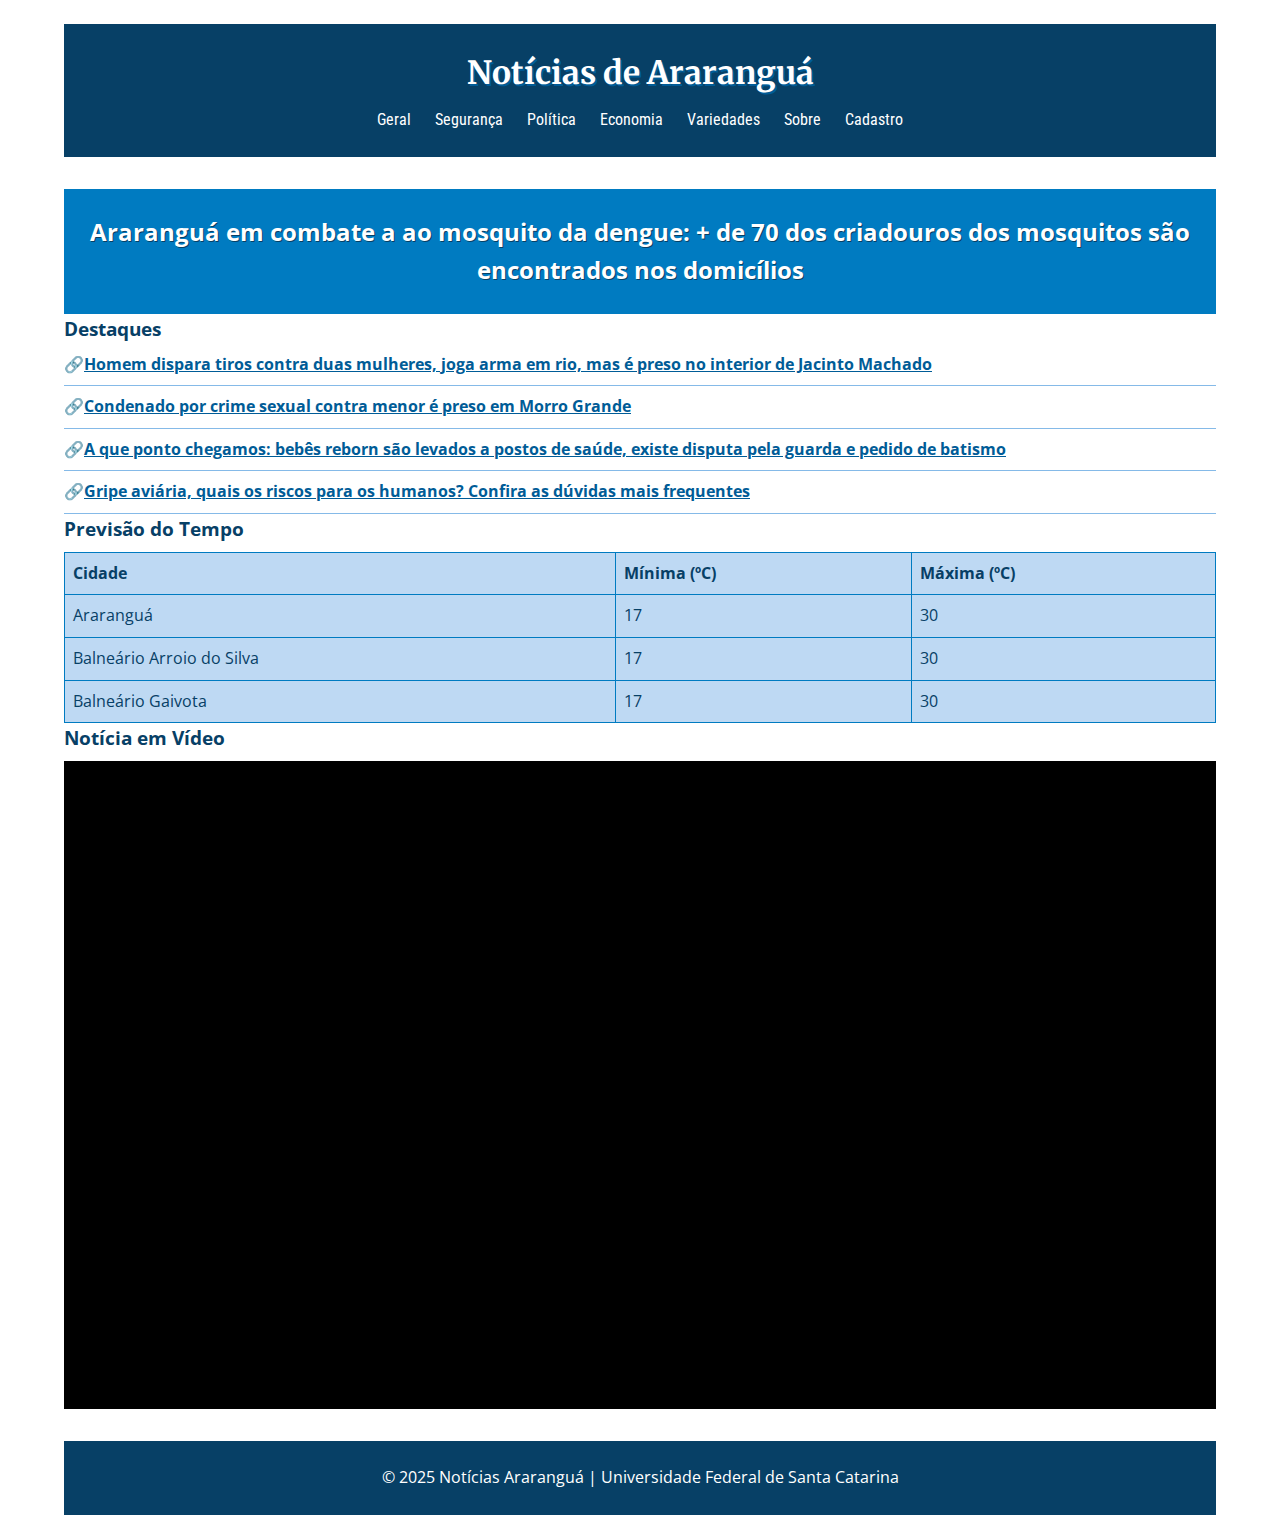
<file: index.html>
<!DOCTYPE html>
<html lang="pt-BR">
<head>
    <meta charset="UTF-8"/>
    <meta name="viewport" content="width=device-width, initial-scale=1.0"/>
    <meta name="description" content="As principais notícias de Araranguá e região em tempo real. Fique por dentro de tudo que acontece no Sul de Santa Catarina."/>
    <title>Notícias de Araranguá</title>
    <link href="https://fonts.googleapis.com/css2?family=Merriweather:wght@700&family=Open+Sans&family=Roboto+Condensed&display=swap" rel="stylesheet">
    <link rel="stylesheet" href="styles.css" />
    <link rel="apple-touch-icon" sizes="180x180" href="favicon/apple-touch-icon.png">
    <link rel="icon" type="image/png" sizes="32x32" href="favicon/favicon-32x32.png">
    <link rel="icon" type="image/png" sizes="16x16" href="favicon/favicon-16x16.png">
    <link rel="manifest" href="favicon/site.webmanifest">
</head>
<body>
    <header class="main-header">
        <h1>Notícias de Araranguá</h1>
        <nav>
            <ul>
                <li><a href="index.html">Geral</a></li>
                <li><a href="#">Segurança</a></li>
                <li><a href="#">Política</a></li>
                <li><a href="#">Economia</a></li>
                <li><a href="#">Variedades</a></li>
                <li><a href="about.html">Sobre</a></li>
                <li><a href="register.html">Cadastro</a></li>
            </ul>
        </nav>
    </header>
    <main>
        <section class="banner">
            <h2>Araranguá em combate a ao mosquito da dengue: + de 70 dos criadouros dos mosquitos são encontrados nos domicílios</h2>
        </section>
        <section class="news">
            <h3>Destaques</h3>
            <ul class="news-list">
                <li><a href="news.html">Homem dispara tiros contra duas mulheres, joga arma em rio, mas é preso no interior de Jacinto Machado</a></li>
                <li><a href="news.html">Condenado por crime sexual contra menor é preso em Morro Grande</a></li>
                <li><a href="news.html">A que ponto chegamos: bebês reborn são levados a postos de saúde, existe disputa pela guarda e pedido de batismo</a></li>
                <li><a href="news.html">Gripe aviária, quais os riscos para os humanos? Confira as dúvidas mais frequentes</a></li>
            </ul>
        </section>
        <section class="schedule">
            <h3>Previsão do Tempo</h3>
            <table>
                <tr>
                    <th>Cidade</th>
                    <th>Mínima (ºC)</th>
                    <th>Máxima (ºC)</th>
                </tr>
                <tr>
                    <td>Araranguá</td>
                    <td>17</td>
                    <td>30</td>
                </tr>
                <tr>
                    <td>Balneário Arroio do Silva</td>
                    <td>17</td>
                    <td>30</td>
                </tr>
                <tr>
                    <td>Balneário Gaivota</td>
                    <td>17</td>
                    <td>30</td>
                </tr>
            </table>
        </section>
        <section class="video">
            <h3>Notícia em Vídeo</h3>
            <div class="video-container">
                <iframe src="https://www.youtube.com/embed/0lVBuud51qQ?si=YUlPM50HqqXNyNtx"
                        title="YouTube video player"
                        frameborder="0"
                        allow="accelerometer; autoplay; clipboard-write; encrypted-media; gyroscope; picture-in-picture; web-share"
                        referrerpolicy="strict-origin-when-cross-origin"
                        allowfullscreen>
                </iframe>
            </div>
        </section>
    </main>
    <footer>
        <p>&copy; 2025 Notícias Araranguá | Universidade Federal de Santa Catarina</p>
    </footer>
</body>
</html>
</file>
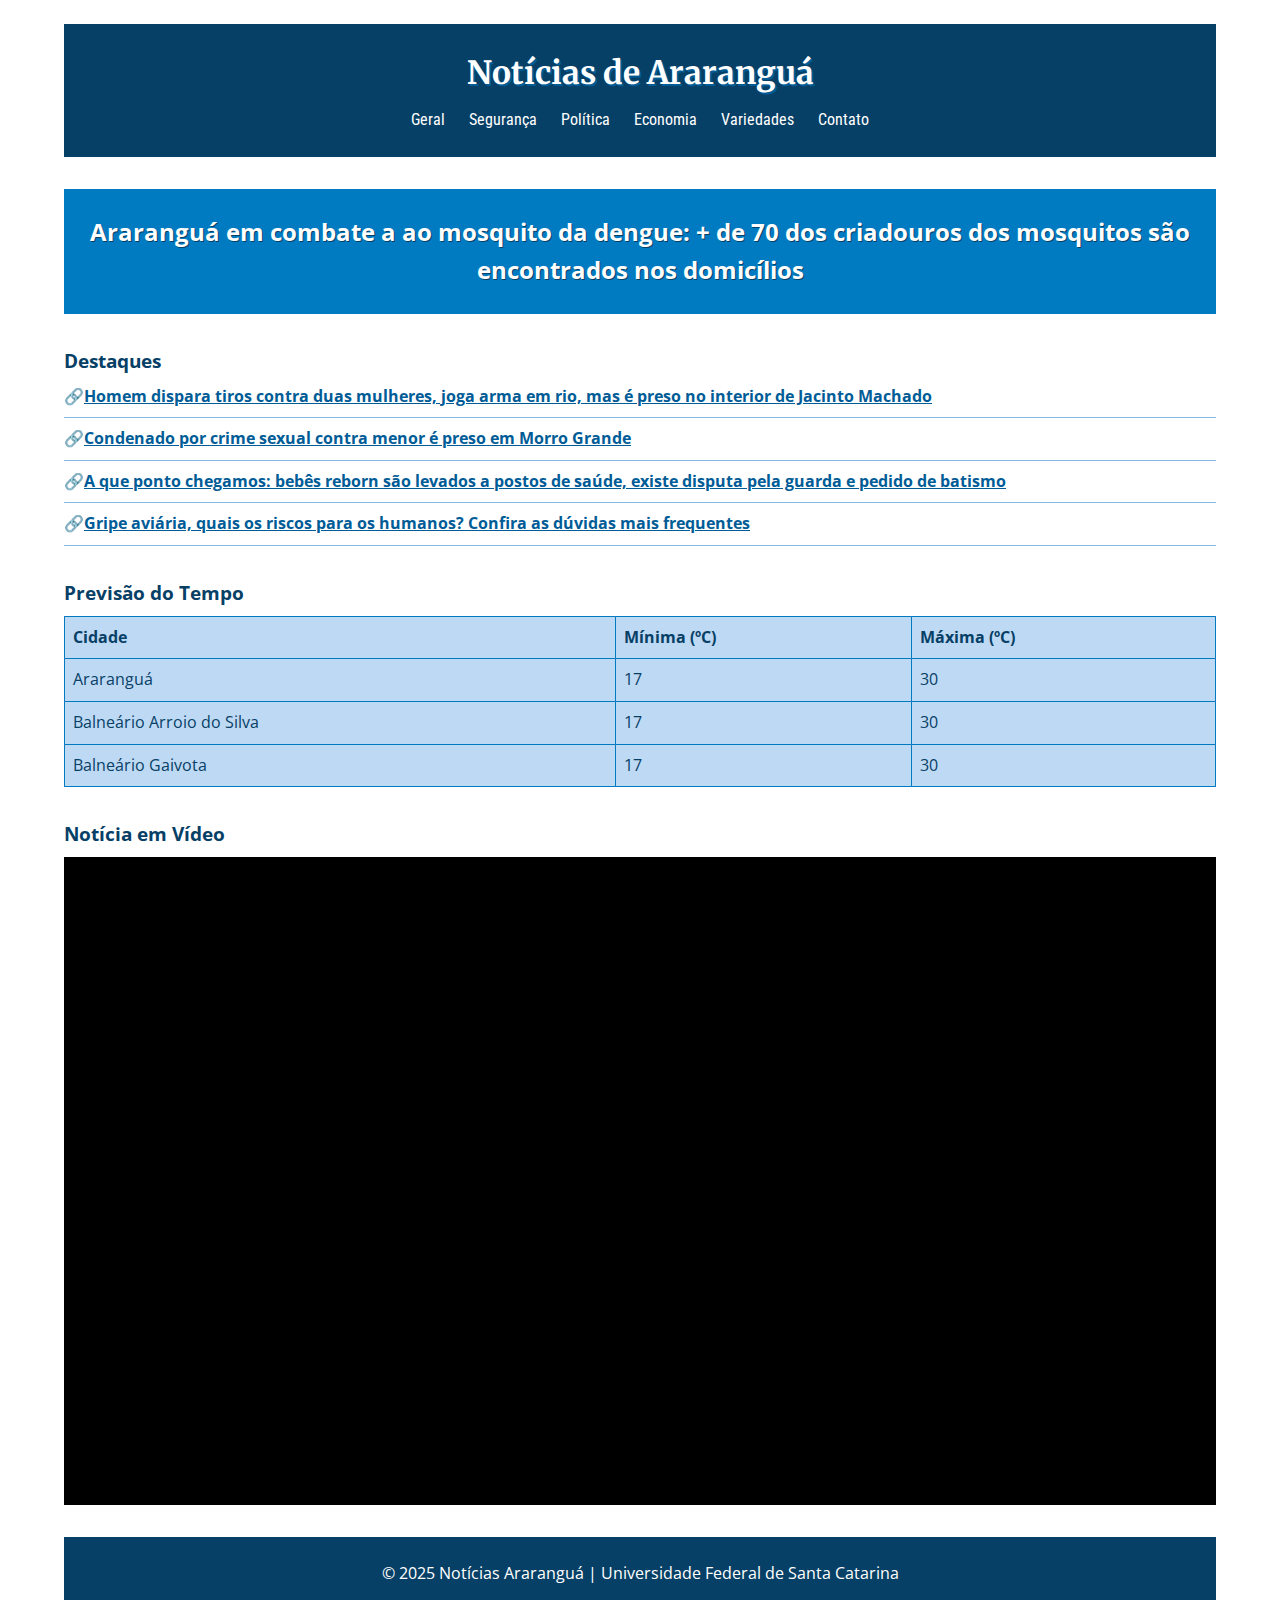
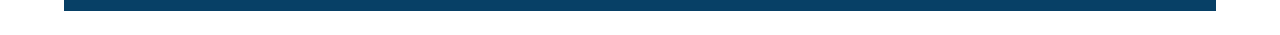
<file: docs/index.html>
<!DOCTYPE html>
<html lang="pt-BR">
<head>
    <meta charset="UTF-8"/>
    <meta name="viewport" content="width=device-width, initial-scale=1.0"/>
    <meta name="description" content="As principais notícias de Araranguá e região em tempo real. Fique por dentro de tudo que acontece no Sul de Santa Catarina."/>
    <title>Notícias de Araranguá</title>
    <link href="https://fonts.googleapis.com/css2?family=Merriweather:wght@700&family=Open+Sans&family=Roboto+Condensed&display=swap" rel="stylesheet">
    <link rel="stylesheet" href="styles.css" />
</head>
<body>
    <header>
        <h1>Notícias de Araranguá</h1>
        <nav>
            <ul>
                <li><a href="/index.html">Geral</a></li>
                <li><a href="#">Segurança</a></li>
                <li><a href="#">Política</a></li>
                <li><a href="#">Economia</a></li>
                <li><a href="#">Variedades</a></li>
                <li><a href="/contact.html">Contato</a></li>
            </ul>
        </nav>
    </header>
    <body>
        <section class="banner">
            <h2>Araranguá em combate a ao mosquito da dengue: + de 70 dos criadouros dos mosquitos são encontrados nos domicílios</h2>
        </section>
        <section class="news">
            <h3>Destaques</h3>
            <ul class="news-list">
                <li><a href="/news.html">Homem dispara tiros contra duas mulheres, joga arma em rio, mas é preso no interior de Jacinto Machado</a></li>
                <li><a href="/news.html">Condenado por crime sexual contra menor é preso em Morro Grande</a></li>
                <li><a href="/news.html">A que ponto chegamos: bebês reborn são levados a postos de saúde, existe disputa pela guarda e pedido de batismo</a></li>
                <li><a href="/news.html">Gripe aviária, quais os riscos para os humanos? Confira as dúvidas mais frequentes</a></li>
            </ul>
        </section>
        <section class="schedule">
            <h3>Previsão do Tempo</h3>
            <table>
                <tr>
                    <th>Cidade</th>
                    <th>Mínima (ºC)</th>
                    <th>Máxima (ºC)</th>
                </tr>
                <tr>
                    <td>Araranguá</td>
                    <td>17</td>
                    <td>30</td>
                </tr>
                <tr>
                    <td>Balneário Arroio do Silva</td>
                    <td>17</td>
                    <td>30</td>
                </tr>
                <tr>
                    <td>Balneário Gaivota</td>
                    <td>17</td>
                    <td>30</td>
                </tr>
            </table>
        </section>
        <section class="video">
            <h3>Notícia em Vídeo</h3>
            <div class="video-container">
                <iframe src="https://www.youtube.com/embed/0lVBuud51qQ?si=YUlPM50HqqXNyNtx"
                        title="YouTube video player"
                        frameborder="0"
                        allow="accelerometer; autoplay; clipboard-write; encrypted-media; gyroscope; picture-in-picture; web-share"
                        referrerpolicy="strict-origin-when-cross-origin"
                        allowfullscreen>
                </iframe>
            </div>
        </section>
    </body>
    <footer>
        <p>&copy; 2025 Notícias Araranguá | Universidade Federal de Santa Catarina</p>
    </footer>
</body>
</html>
</file>
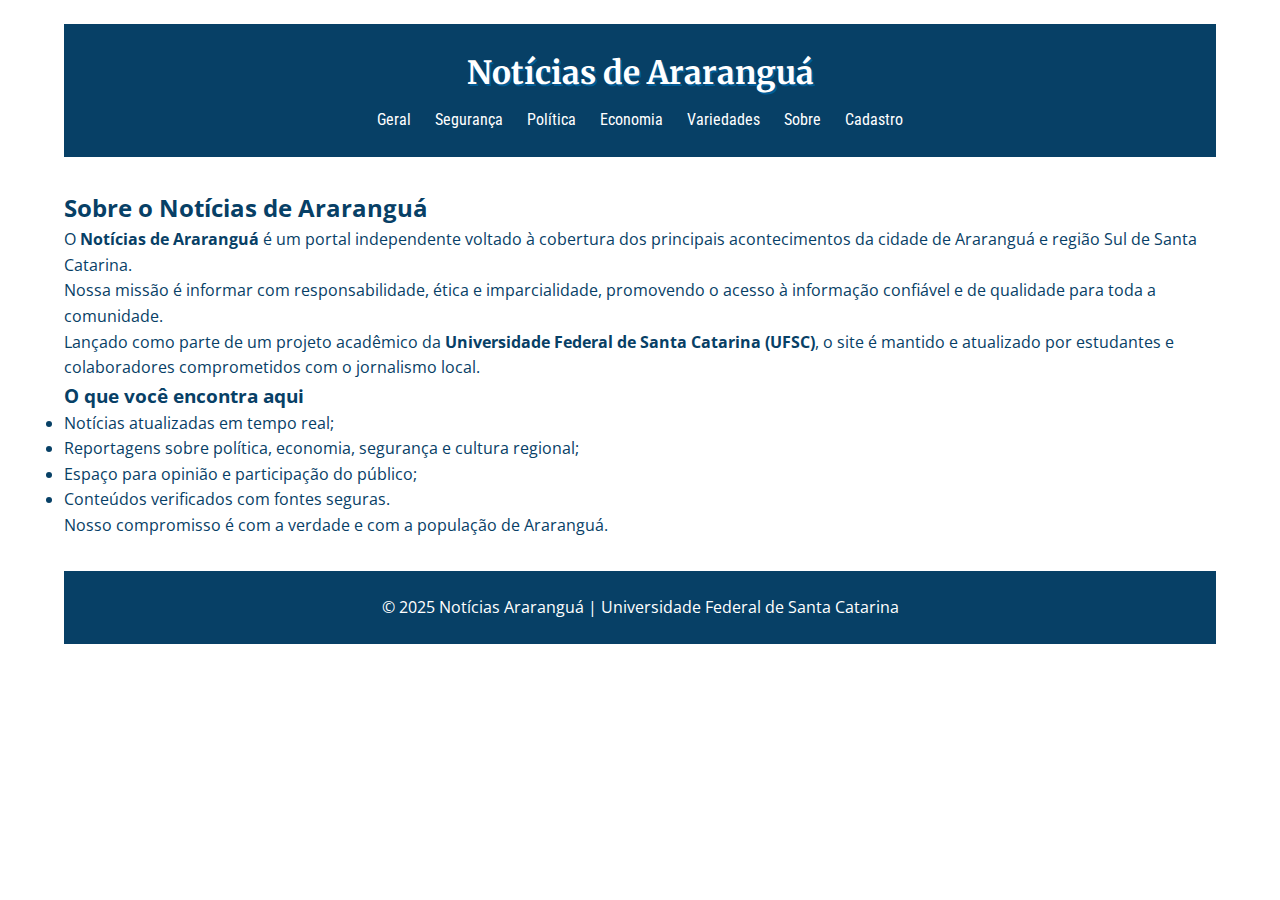
<file: about.html>
<!DOCTYPE html>
<html lang="pt-BR">
<head>
    <meta charset="UTF-8" />
    <meta name="viewport" content="width=device-width, initial-scale=1.0" />
    <meta name="description" content="Saiba mais sobre o portal Notícias de Araranguá, sua missão, equipe e compromisso com a informação de qualidade." />
    <title>Sobre - Notícias de Araranguá</title>
    <link href="https://fonts.googleapis.com/css2?family=Merriweather:wght@700&family=Open+Sans&family=Roboto+Condensed&display=swap" rel="stylesheet">
    <link rel="stylesheet" href="styles.css" />
    <link rel="apple-touch-icon" sizes="180x180" href="favicon/apple-touch-icon.png">
    <link rel="icon" type="image/png" sizes="32x32" href="favicon/favicon-32x32.png">
    <link rel="icon" type="image/png" sizes="16x16" href="favicon/favicon-16x16.png">
    <link rel="manifest" href="favicon/site.webmanifest">
</head>
<body>
    <header class="main-header">
        <h1>Notícias de Araranguá</h1>
        <nav>
            <ul>
                <li><a href="index.html">Geral</a></li>
                <li><a href="#">Segurança</a></li>
                <li><a href="#">Política</a></li>
                <li><a href="#">Economia</a></li>
                <li><a href="#">Variedades</a></li>
                <li><a href="about.html">Sobre</a></li>
                <li><a href="register.html">Cadastro</a></li>
            </ul>
        </nav>
    </header>
    <main>
        <section class="about-section">
            <h2>Sobre o Notícias de Araranguá</h2>
            <p>O <strong>Notícias de Araranguá</strong> é um portal independente voltado à cobertura dos principais acontecimentos da cidade de Araranguá e região Sul de Santa Catarina.</p>
            <p>Nossa missão é informar com responsabilidade, ética e imparcialidade, promovendo o acesso à informação confiável e de qualidade para toda a comunidade.</p>
            <p>Lançado como parte de um projeto acadêmico da <strong>Universidade Federal de Santa Catarina (UFSC)</strong>, o site é mantido e atualizado por estudantes e colaboradores comprometidos com o jornalismo local.</p>
            <h3>O que você encontra aqui</h3>
            <ul>
                <li>Notícias atualizadas em tempo real;</li>
                <li>Reportagens sobre política, economia, segurança e cultura regional;</li>
                <li>Espaço para opinião e participação do público;</li>
                <li>Conteúdos verificados com fontes seguras.</li>
            </ul>
            <p>Nosso compromisso é com a verdade e com a população de Araranguá.</p>
        </section>
    </main>
    <footer>
        <p>&copy; 2025 Notícias Araranguá | Universidade Federal de Santa Catarina</p>
    </footer>
</body>
</html>
</file>
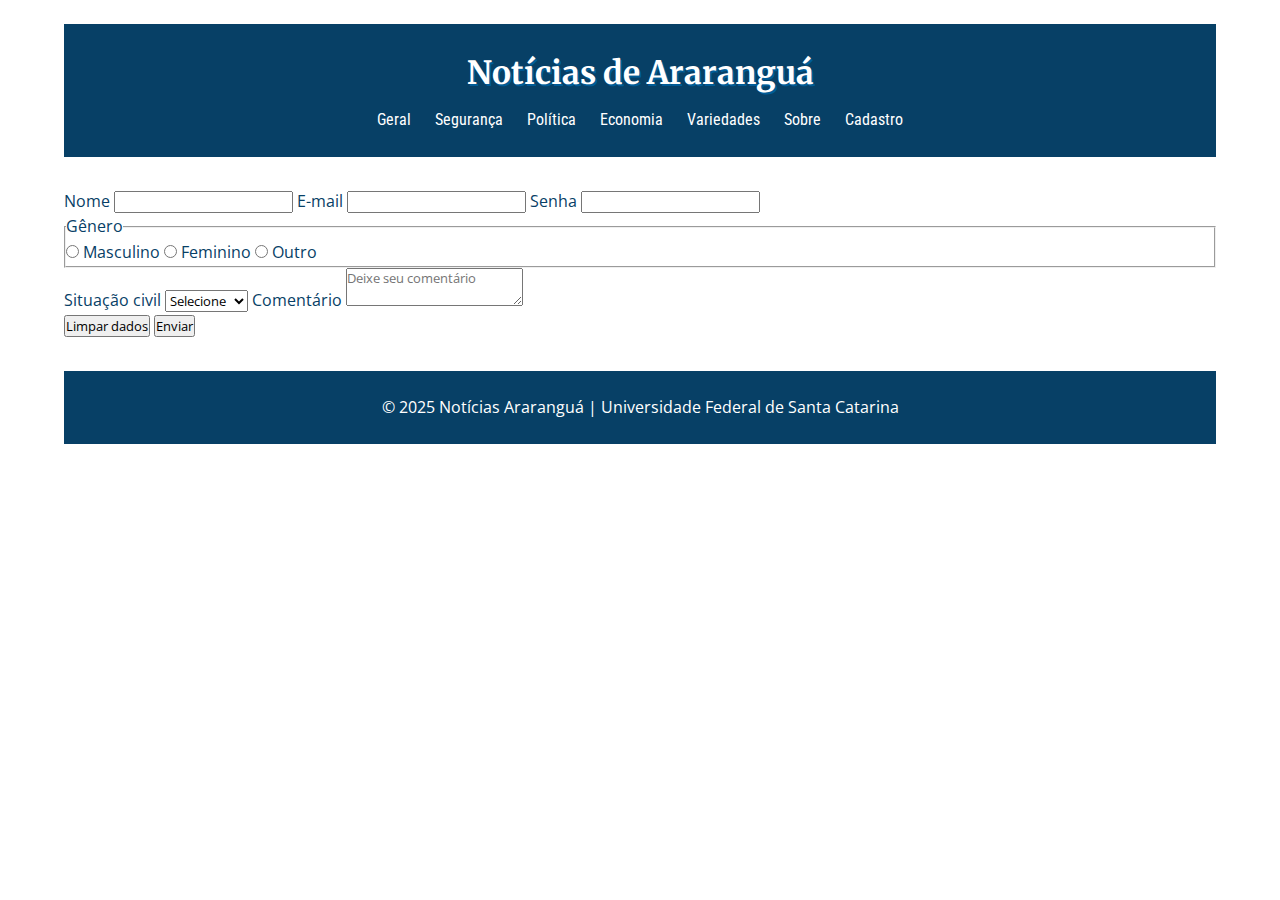
<file: register.html>
<!DOCTYPE html>
<html lang="pt-BR">
<head>
    <meta charset="UTF-8" />
    <meta name="viewport" content="width=device-width, initial-scale=1.0" />
    <meta name="description" content="As principais notícias de Araranguá e região em tempo real. Fique por dentro de tudo que acontece no Sul de Santa Catarina." />
    <title>Notícias de Araranguá - Notícia</title>
    <link href="https://fonts.googleapis.com/css2?family=Merriweather:wght@700&family=Open+Sans&family=Roboto+Condensed&display=swap" rel="stylesheet">
    <link rel="stylesheet" href="styles.css" />
    <link rel="apple-touch-icon" sizes="180x180" href="favicon/apple-touch-icon.png">
    <link rel="icon" type="image/png" sizes="32x32" href="favicon/favicon-32x32.png">
    <link rel="icon" type="image/png" sizes="16x16" href="favicon/favicon-16x16.png">
    <link rel="manifest" href="favicon/site.webmanifest">
</head>
<body>
    <header class="main-header">
        <h1>Notícias de Araranguá</h1>
        <nav>
            <ul>
                <li><a href="index.html">Geral</a></li>
                <li><a href="#">Segurança</a></li>
                <li><a href="#">Política</a></li>
                <li><a href="#">Economia</a></li>
                <li><a href="#">Variedades</a></li>
                <li><a href="about.html">Sobre</a></li>
                <li><a href="register.html">Cadastro</a></li>
            </ul>
        </nav>
    </header>
    <main>
        <form id="form-cadastro" class="register-form">
            <label for="name">
                Nome
                <input id="name" name="name" type="text" required />
            </label>
            <label for="email">
                E-mail
                <input id="email" name="email" type="email" required />
            </label>
            <label for="password">
                Senha
                <input id="password" name="password" type="password" required />
            </label>
            <fieldset>
                <legend>Gênero</legend>
                <label for="genero-masculino">
                    <input id="genero-masculino" name="genero" type="radio" value="masculino" required />
                    Masculino
                </label>
                <label for="genero-feminino">
                    <input id="genero-feminino" name="genero" type="radio" value="feminino" />
                    Feminino
                </label>
                <label for="genero-outro">
                    <input id="genero-outro" name="genero" type="radio" value="outro" />
                    Outro
                </label>
            </fieldset>
            <label for="estado-civil">
                Situação civil
                <select id="estado-civil" name="estado_civil" required>
                    <option value="">Selecione</option>
                    <option value="solteiro">Solteiro(a)</option>
                    <option value="casado">Casado(a)</option>
                    <option value="viuvo">Viúvo(a)</option>
                </select>
            </label>
            <label for="comentario">
                Comentário
                <textarea id="comentario" name="comentario" placeholder="Deixe seu comentário"></textarea>
            </label>
            <div class="form-actions">
                <button type="reset">Limpar dados</button>
                <button type="submit">Enviar</button>
            </div>
        </form>
    </main>
    <footer>
        <p>&copy; 2025 Notícias Araranguá | Universidade Federal de Santa Catarina</p>
    </footer>
</body>
</html>
</file>
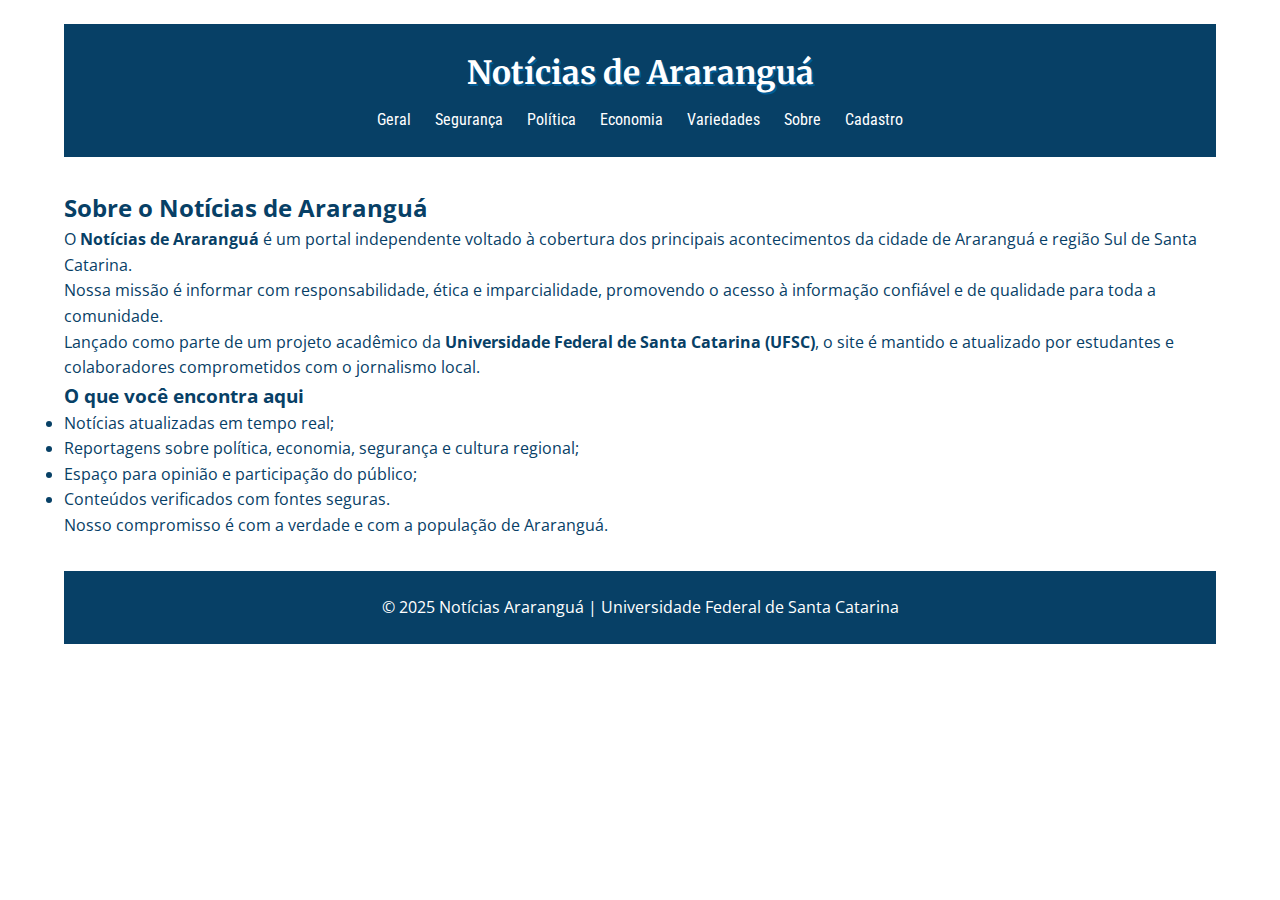
<file: docs/about.html>
<!DOCTYPE html>
<html lang="pt-BR">
<head>
    <meta charset="UTF-8" />
    <meta name="viewport" content="width=device-width, initial-scale=1.0" />
    <meta name="description" content="Saiba mais sobre o portal Notícias de Araranguá, sua missão, equipe e compromisso com a informação de qualidade." />
    <title>Sobre - Notícias de Araranguá</title>
    <link href="https://fonts.googleapis.com/css2?family=Merriweather:wght@700&family=Open+Sans&family=Roboto+Condensed&display=swap" rel="stylesheet">
    <link rel="stylesheet" href="styles.css" />
    <link rel="apple-touch-icon" sizes="180x180" href="/docs/favicon/apple-touch-icon.png">
    <link rel="icon" type="image/png" sizes="32x32" href="/docs/favicon/favicon-32x32.png">
    <link rel="icon" type="image/png" sizes="16x16" href="/docs/favicon/favicon-16x16.png">
    <link rel="manifest" href="/docs/favicon/site.webmanifest">
</head>
<body>
    <header class="main-header">
        <h1>Notícias de Araranguá</h1>
        <nav>
            <ul>
                <li><a href="/docs/index.html">Geral</a></li>
                <li><a href="#">Segurança</a></li>
                <li><a href="#">Política</a></li>
                <li><a href="#">Economia</a></li>
                <li><a href="#">Variedades</a></li>
                <li><a href="/docs/about.html">Sobre</a></li>
                <li><a href="/docs/register.html">Cadastro</a></li>
            </ul>
        </nav>
    </header>
    <main>
        <section class="about-section">
            <h2>Sobre o Notícias de Araranguá</h2>
            <p>O <strong>Notícias de Araranguá</strong> é um portal independente voltado à cobertura dos principais acontecimentos da cidade de Araranguá e região Sul de Santa Catarina.</p>
            <p>Nossa missão é informar com responsabilidade, ética e imparcialidade, promovendo o acesso à informação confiável e de qualidade para toda a comunidade.</p>
            <p>Lançado como parte de um projeto acadêmico da <strong>Universidade Federal de Santa Catarina (UFSC)</strong>, o site é mantido e atualizado por estudantes e colaboradores comprometidos com o jornalismo local.</p>
            <h3>O que você encontra aqui</h3>
            <ul>
                <li>Notícias atualizadas em tempo real;</li>
                <li>Reportagens sobre política, economia, segurança e cultura regional;</li>
                <li>Espaço para opinião e participação do público;</li>
                <li>Conteúdos verificados com fontes seguras.</li>
            </ul>
            <p>Nosso compromisso é com a verdade e com a população de Araranguá.</p>
        </section>
    </main>
    <footer>
        <p>&copy; 2025 Notícias Araranguá | Universidade Federal de Santa Catarina</p>
    </footer>
</body>
</html>
</file>
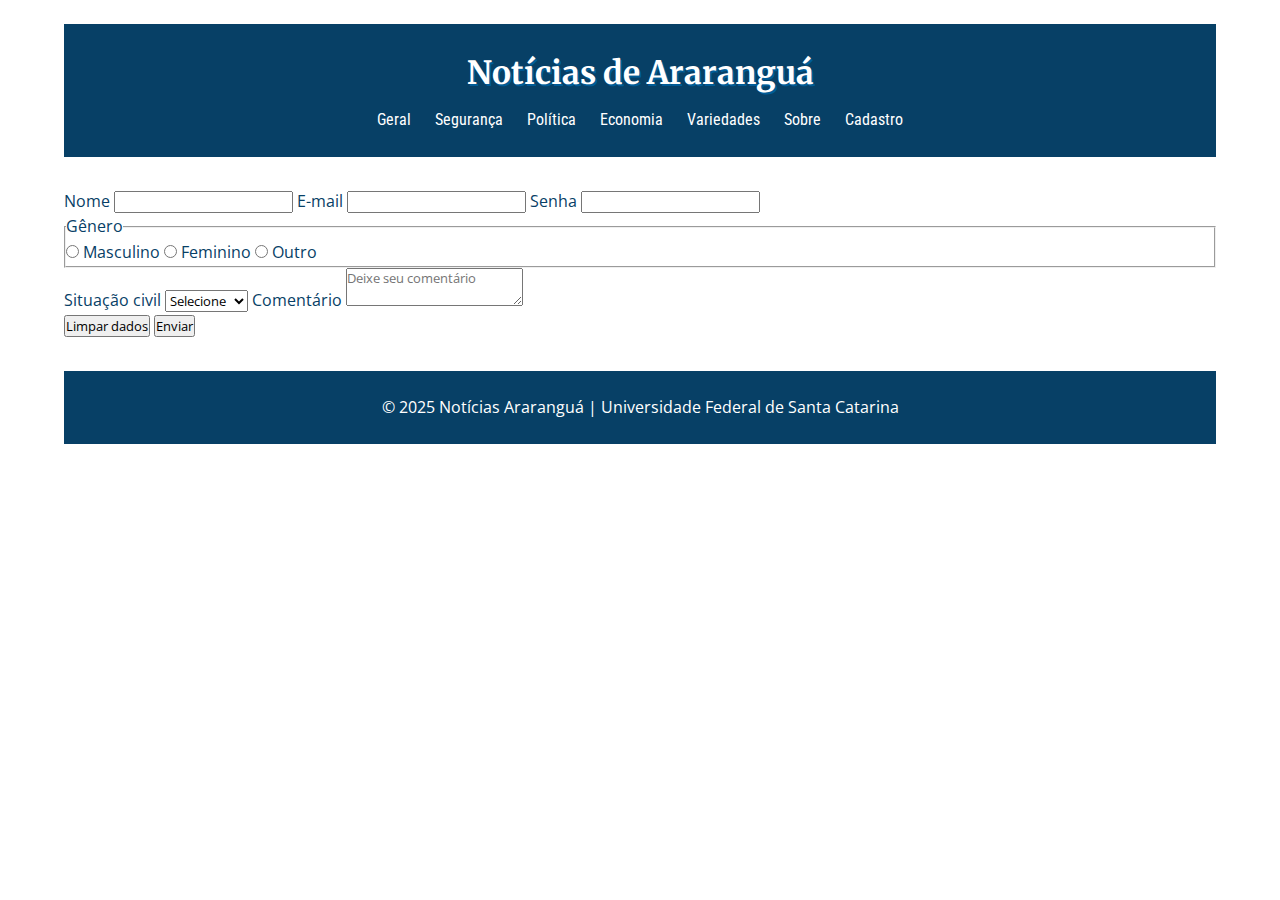
<file: docs/register.html>
<!DOCTYPE html>
<html lang="pt-BR">
<head>
    <meta charset="UTF-8" />
    <meta name="viewport" content="width=device-width, initial-scale=1.0" />
    <meta name="description" content="As principais notícias de Araranguá e região em tempo real. Fique por dentro de tudo que acontece no Sul de Santa Catarina." />
    <title>Notícias de Araranguá - Notícia</title>
    <link href="https://fonts.googleapis.com/css2?family=Merriweather:wght@700&family=Open+Sans&family=Roboto+Condensed&display=swap" rel="stylesheet">
    <link rel="stylesheet" href="styles.css" />
    <link rel="apple-touch-icon" sizes="180x180" href="/docs/favicon/apple-touch-icon.png">
    <link rel="icon" type="image/png" sizes="32x32" href="/docs/favicon/favicon-32x32.png">
    <link rel="icon" type="image/png" sizes="16x16" href="/docs/favicon/favicon-16x16.png">
    <link rel="manifest" href="/docs/favicon/site.webmanifest">
</head>
<body>
    <header class="main-header">
        <h1>Notícias de Araranguá</h1>
        <nav>
            <ul>
                <li><a href="/docs/index.html">Geral</a></li>
                <li><a href="#">Segurança</a></li>
                <li><a href="#">Política</a></li>
                <li><a href="#">Economia</a></li>
                <li><a href="#">Variedades</a></li>
                <li><a href="/docs/about.html">Sobre</a></li>
                <li><a href="/docs/register.html">Cadastro</a></li>
            </ul>
        </nav>
    </header>
    <main>
        <form id="form-cadastro" class="register-form">
            <label for="name">
                Nome
                <input id="name" name="name" type="text" required />
            </label>
            <label for="email">
                E-mail
                <input id="email" name="email" type="email" required />
            </label>
            <label for="password">
                Senha
                <input id="password" name="password" type="password" required />
            </label>
            <fieldset>
                <legend>Gênero</legend>
                <label for="genero-masculino">
                    <input id="genero-masculino" name="genero" type="radio" value="masculino" required />
                    Masculino
                </label>
                <label for="genero-feminino">
                    <input id="genero-feminino" name="genero" type="radio" value="feminino" />
                    Feminino
                </label>
                <label for="genero-outro">
                    <input id="genero-outro" name="genero" type="radio" value="outro" />
                    Outro
                </label>
            </fieldset>
            <label for="estado-civil">
                Situação civil
                <select id="estado-civil" name="estado_civil" required>
                    <option value="">Selecione</option>
                    <option value="solteiro">Solteiro(a)</option>
                    <option value="casado">Casado(a)</option>
                    <option value="viuvo">Viúvo(a)</option>
                </select>
            </label>
            <label for="comentario">
                Comentário
                <textarea id="comentario" name="comentario" placeholder="Deixe seu comentário"></textarea>
            </label>
            <div class="form-actions">
                <button type="reset">Limpar dados</button>
                <button type="submit">Enviar</button>
            </div>
        </form>
    </main>
    <footer>
        <p>&copy; 2025 Notícias Araranguá | Universidade Federal de Santa Catarina</p>
    </footer>
</body>
</html>
</file>
<file: styles.css>
:root {
    --background: #ffffff;
    --blue17: #bed9f3;
    --blue33: #85bae8;
    --blue50: #4b9ad9;
    --blue67: #007bc1;
    --blue83: #005c97;
    --blue100: #074066;
}

* {
    margin: 0;
    padding: 0;
    box-sizing: border-box;
    font-family: 'Open Sans', sans-serif;
}

body {
    display: grid;
    gap: 32px;
    background-color: var(--background);
    color: var(--blue100);
    line-height: 1.6;
    max-width: 1200px;
    margin: auto;
    padding: 24px;
}

header {
    background-color: var(--blue100);
    color: #fff;
    padding: 24px;
    text-align: center;
}

header h1 {
    font-family: 'Merriweather', serif;
    font-size: 2em;
    text-shadow: 2px 2px var(--blue83);
}

nav ul {
    display: flex;
    justify-content: center;
    gap: 24px;
    list-style: none;
    margin-top: 8px;
}

nav a {
    color: #fff;
    text-decoration: none;
    font-family: 'Roboto Condensed', sans-serif;
}

nav a:hover {
    opacity: 70%;
}

.banner {
    background-color: var(--blue67);
    color: #fff;
    padding: 24px;
    text-align: center;
    text-shadow: 1px 1px var(--blue100);
}

.news-list {
    list-style: none;
}

.news-list li {
    padding: 8px 0;
    border-bottom: 1px solid var(--blue33);
    font-weight: bold;
}

.news-list li a {
    color: var(--blue83);
}

.news-list li a:hover {
    opacity: 70%;
}

.news-list li::before {
    content: '🔗';
}

table {
    width: 100%;
    border-collapse: collapse;
    margin-top: 8px;
}

table, th, td {
    border: 1px solid var(--blue67);
}

th, td {
    padding: 8px;
    text-align: left;
    background-color: var(--blue17);
}

.video h3 {
    margin-bottom: 8px;
}

.video-container {
    position: relative;
    padding-bottom: 56.25%;
    height: 0;
    overflow: hidden;
    max-width: 100%;
    background-color: #000;
}

.video-container iframe {
    position: absolute;
    top: 0;
    left: 0;
    width: 100%;
    height: 100%;
}

footer {
    background-color: var(--blue100);
    color: #fff;
    text-align: center;
    padding: 24px;
}

@media (max-width: 600px) {
    nav ul {
        flex-direction: column;
        gap: 8px;
    }

    .banner h2 {
        font-size: 1.2em;
    }
}
</file>
<file: docs/styles.css>
:root {
    --background: #ffffff;
    --blue17: #bed9f3;
    --blue33: #85bae8;
    --blue50: #4b9ad9;
    --blue67: #007bc1;
    --blue83: #005c97;
    --blue100: #074066;
}

* {
    margin: 0;
    padding: 0;
    box-sizing: border-box;
    font-family: 'Open Sans', sans-serif;
}

body {
    display: grid;
    gap: 32px;
    background-color: var(--background);
    color: var(--blue100);
    line-height: 1.6;
    max-width: 1200px;
    margin: auto;
    padding: 24px;
}

header {
    background-color: var(--blue100);
    color: #fff;
    padding: 24px;
    text-align: center;
}

header h1 {
    font-family: 'Merriweather', serif;
    font-size: 2em;
    text-shadow: 2px 2px var(--blue83);
}

nav ul {
    display: flex;
    justify-content: center;
    gap: 24px;
    list-style: none;
    margin-top: 8px;
}

nav a {
    color: #fff;
    text-decoration: none;
    font-family: 'Roboto Condensed', sans-serif;
}

nav a:hover {
    opacity: 70%;
}

.banner {
    background-color: var(--blue67);
    color: #fff;
    padding: 24px;
    text-align: center;
    text-shadow: 1px 1px var(--blue100);
}

.news-list {
    list-style: none;
}

.news-list li {
    padding: 8px 0;
    border-bottom: 1px solid var(--blue33);
    font-weight: bold;
}

.news-list li a {
    color: var(--blue83);
}

.news-list li a:hover {
    opacity: 70%;
}

.news-list li::before {
    content: '🔗';
}

table {
    width: 100%;
    border-collapse: collapse;
    margin-top: 8px;
}

table, th, td {
    border: 1px solid var(--blue67);
}

th, td {
    padding: 8px;
    text-align: left;
    background-color: var(--blue17);
}

.video h3 {
    margin-bottom: 8px;
}

.video-container {
    position: relative;
    padding-bottom: 56.25%;
    height: 0;
    overflow: hidden;
    max-width: 100%;
    background-color: #000;
}

.video-container iframe {
    position: absolute;
    top: 0;
    left: 0;
    width: 100%;
    height: 100%;
}

footer {
    background-color: var(--blue100);
    color: #fff;
    text-align: center;
    padding: 24px;
}

@media (max-width: 600px) {
    nav ul {
        flex-direction: column;
        gap: 8px;
    }

    .banner h2 {
        font-size: 1.2em;
    }
}
</file>
